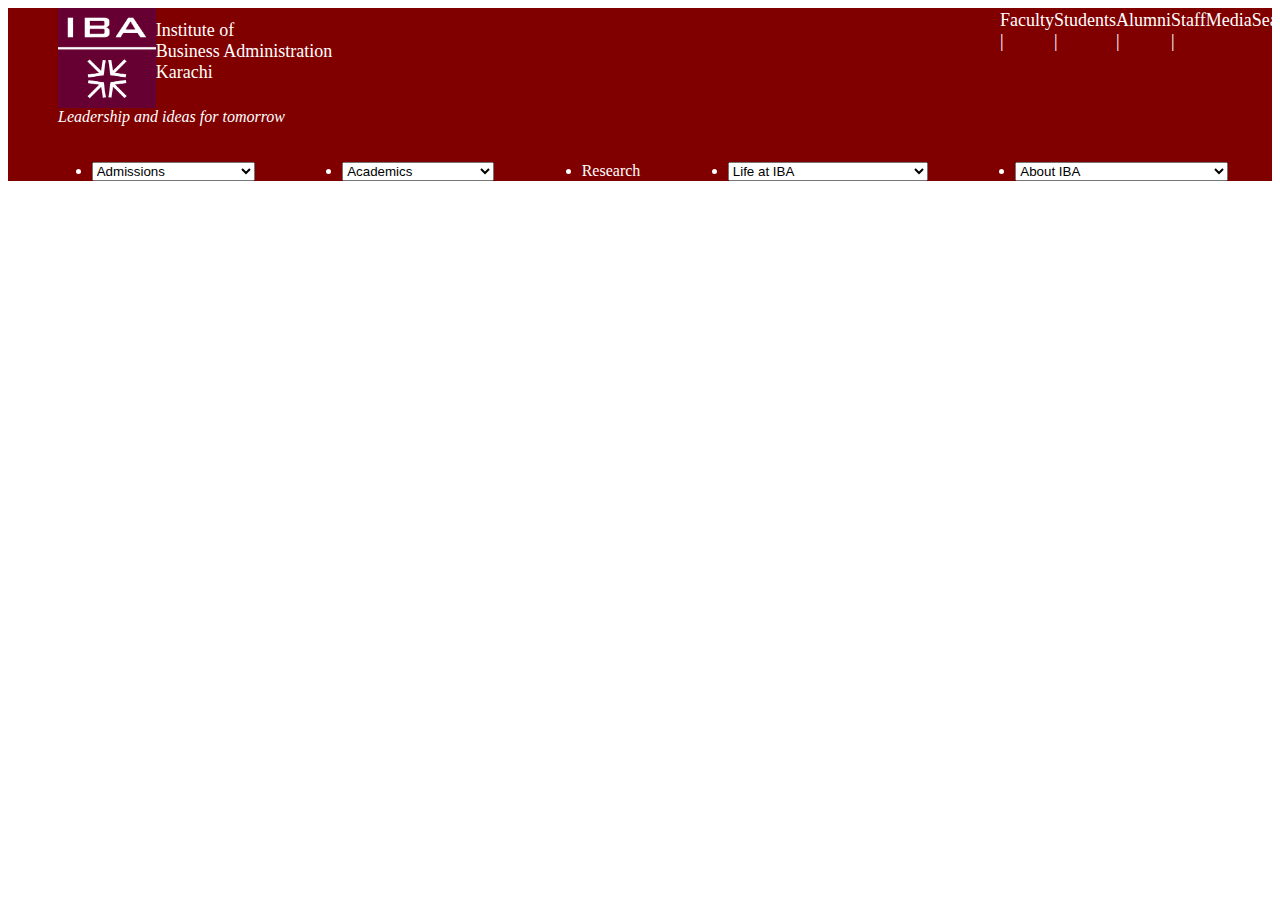
<file: index.html>
<!DOCTYPE html>
<html lang="en">

<head>
    <meta charset="UTF-8">
    <meta http-equiv="X-UA-Compatible" content="IE=edge">
    <meta name="viewport" content="width=device-width, initial-scale=1.0">
    <title>IBA Karachi</title>
    <link rel="stylesheet" href="style.css">
</head>

<body>
    <div class="header">
        <img id="image" src="iba-logo.png">
        <span id="name">Institute of <br> Business Administration <br> Karachi</span>
        <p id="logo-caption">Leadership and ideas for tomorrow</p>
        <div class="bar">
            <span class="font"><a href="#">Faculty</a> | &nbsp;</span>
            <span class="font"><a href="#">Students</a> | &nbsp;</span>
            <span class="font"><a href="#">Alumni</a> | &nbsp;</span>
            <span class="font"><a href="#">Staff</a> | &nbsp;</span>
            <span class="font"><a href="#">Media</a> &nbsp; &nbsp;</span>
            <span class="search-button"><a href="#">Search</a></span>
        </div>
        <ul class="nav-bar">
            <li class="list-item">
                <select>
                    <option selected disabled>Admissions</option>
                    <option><a href="#">Programs</a></option>
                    <option>Graduate Programs</option>
                    <option>Postgraduate Programs</option>
                    <option>Diploma Programs</option>
                    <option>Centers of Excellence</option>
                    <option>Admissions Schedule</option>
                    <option>Admissions Policy</option>
                    <option>Apply Online</option>
                    <option>FAQs</option>
                </select>
            </li>
            <li class="list-item">
                <select>
                    <option selected disabled>Academics</option>
                    <option>Schools</option>
                    <option>Academic Calendar</option>
                    <option>Office of the Registrar</option>
                    <option>QEC</option>
                </select>
            </li>
            <li class="list-item"><a href="#">Research</a></li>
            <li class="list-item">
                <select>
                    <option selected disabled>Life at IBA</option>
                    <option>Societies</option>
                    <option>Facilities</option>
                    <option>Life on Campus</option>
                    <option>Virtual Tour</option>
                    <option>International Resource Center</option>
                    <option>IBA Events</option>
                    <option>IBA Experience</option>
                </select>
            </li>
            <li class="list-item">
                <select>
                    <option selected disabled>About IBA</option>
                    <option>History and Timeline</option>
                    <option>Mission, Vision and Core Values</option>
                    <option>International Linkages</option>
                    <option>Management</option>
                </select>
            </li>
        </ul>
    </div>
    </div>
</body>

</html>
</file>
<file: style.css>
.header {
    background-color: maroon;
}

#image {
    height: 100px;
    margin-left:50px;

}
#name {
    color: white;
    position: absolute;
    top: 20px;
    font-size: large;
}
#logo-caption {
    color: white;
    font-style: italic;
    position: relative;
    bottom: 20px;
    margin-left: 50px;
}
.nav-bar{
    display: flex;
    color: white;
    justify-content: space-around;

}
.list-item a{
    text-decoration: none;
    color: white;
}

.bar {
    display: flex;
    color: white;
    justify-content: flex-end;
    position: absolute;
    top:10px;
    left:1000px;
}

.font {
    font-size: large;  
}

.search-button {
    font-size: large;
}
.font a {
    text-decoration: none;
    color: white;
}

.font a:hover{
    text-decoration: underline;
}

.search-button a { 
    text-decoration: none;
    color: white;
}
.search-button a:hover{
    background-color: white;
    color: black;
}
</file>
